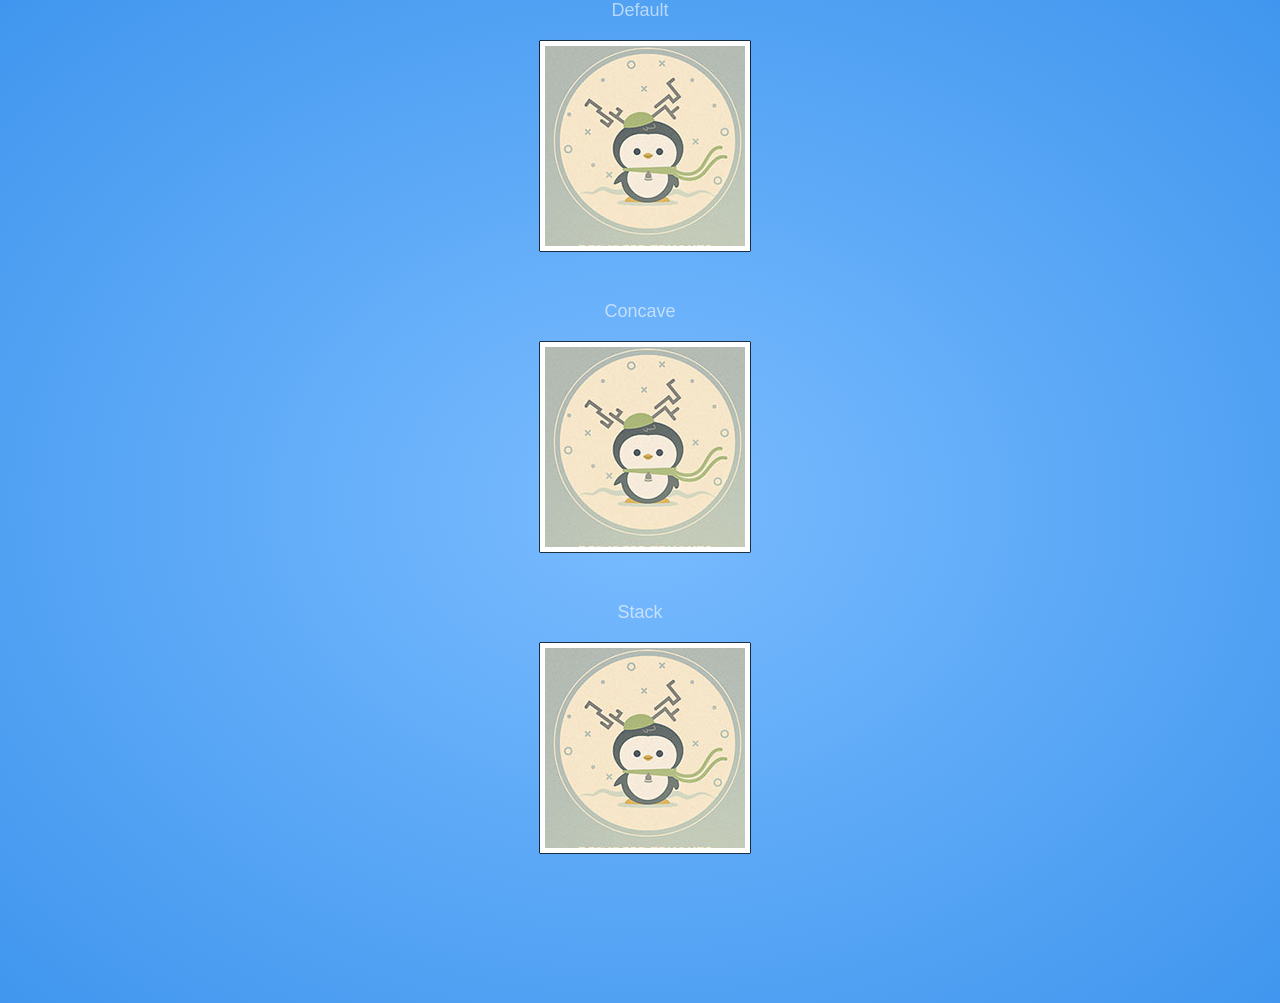
<file: WebView/html/index.html>
<!doctype html>
<html lang="en">
<head>
<meta charset="utf-8">
<title>css3高度灵活的模拟扑克牌切换图片效果</title>
<link rel="stylesheet" href="css/kort.css">
</head>
<body>
		<h2>Default</h2>
		<div class="thumb kort">
			<img src="images/lanren1.jpg" width="200" height="200">
			<img src="images/lanren2.jpg" width="200" height="200">
			<img src="images/lanren3.jpg" width="200" height="200">
			<img src="images/lanren4.jpg" width="200" height="200">
			<img src="images/lanren5.jpg" width="200" height="200">
			<img src="images/lanren6.jpg" width="200" height="200">
			<img src="images/lanren7.jpg" width="200" height="200">
			<img src="images/lanren8.jpg" width="200" height="200">
			<img src="images/lanren9.jpg" width="200" height="200">
		</div>

		<h2>Concave</h2>
		<div class="thumb kort concave">
			<img src="images/lanren1.jpg" width="200" height="200">
			<img src="images/lanren2.jpg" width="200" height="200">
			<img src="images/lanren3.jpg" width="200" height="200">
			<img src="images/lanren4.jpg" width="200" height="200">
			<img src="images/lanren5.jpg" width="200" height="200">
			<img src="images/lanren6.jpg" width="200" height="200">
			<img src="images/lanren7.jpg" width="200" height="200">
			<img src="images/lanren8.jpg" width="200" height="200">
			<img src="images/lanren9.jpg" width="200" height="200">
		</div>

		<h2>Stack</h2>
		<div class="thumb kort stack">
			<img src="images/lanren1.jpg" width="200" height="200">
			<img src="images/lanren2.jpg" width="200" height="200">
			<img src="images/lanren3.jpg" width="200" height="200">
			<img src="images/lanren4.jpg" width="200" height="200">
			<img src="images/lanren5.jpg" width="200" height="200">
			<img src="images/lanren6.jpg" width="200" height="200">
			<img src="images/lanren7.jpg" width="200" height="200">
			<img src="images/lanren8.jpg" width="200" height="200">
			<img src="images/lanren9.jpg" width="200" height="200">
		</div>
		<script src="js/kort.js"></script>
		<script>
			// FF OS X animates this at 3-4 FPS when there are box-shadows
			// on the images, hence the hack... Ugh :/
			if( navigator.userAgent.match( /firefox/gi ) ) {
				[].slice.call( document.querySelectorAll( '.thumb img' ) ).forEach(function( el ) { el.style.boxShadow = 'none'; });
			}
		</script>
</body>
</html>
</file>
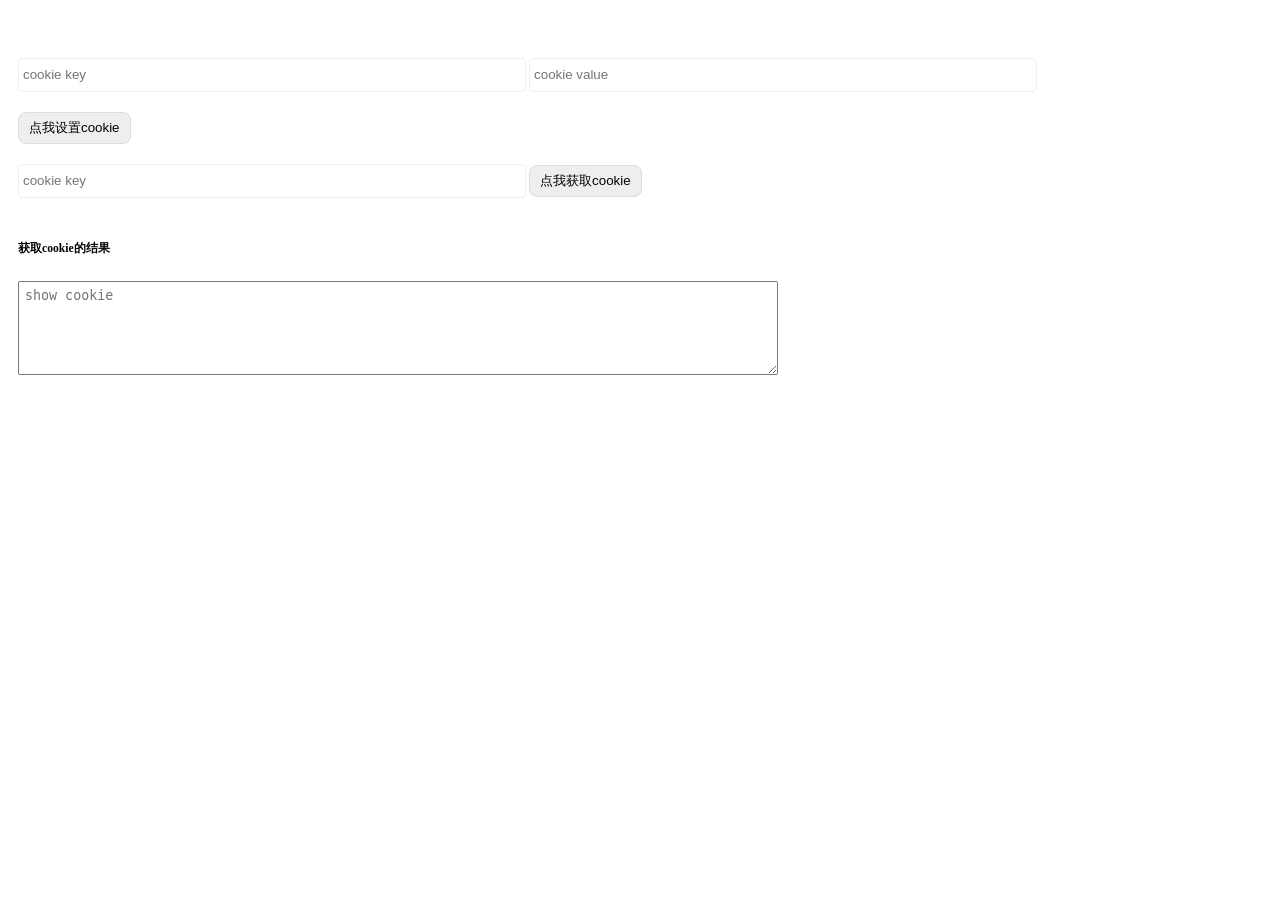
<file: WebView/test/test.html>
﻿<!doctype html>
<html>
<head>
	<meta charset="utf-8">
	<title>cookie 测试</title>
	<meta name="description" content="">
	<meta name="viewport" content="width=device-width,initial-scale=1.0,minimum-scale=1.0, maximum-scale=1.0, user-scalable=no">
	<link rel="stylesheet" href="http://yzued.111.com.cn/FFF/zepto/v0.2/style/base.css"/>
	<!-- build:css(.tmp) styles/main.css -->
	<link rel="stylesheet" href="styles/main.css">
	<!-- endbuild -->
</head>
<body>
<div class="container">
	<div>
		<input type="text" placeholder="cookie key" class="ipt_key4set"/>
		<input type="text" placeholder="cookie value" class="ipt_val4set"/>
	</div>
	<div>
		<button class="cookie_set">点我设置cookie</button>
	</div>
	<div class="result">
		设置成功！
	</div>
	<div>
		<input type="text" placeholder="cookie key" class="ipt_key4get"/> <button class="cookie_get">点我获取cookie</button>
	</div>
	<div>
		<h5>获取cookie的结果</h5>
		<textarea placeholder="show cookie"></textarea>
	</div>

</div>
<script src="http://yzued.111.com.cn/FFF/zepto/v0.2/FFF.fc.template.min.js"></script>
<!-- build:js scripts/main.js -->
<script src="scripts/main.js?v=1"></script>
<!-- endbuild -->
</body>
</html>
</file>
<file: WebView/html/css/kort.css>
/**
 * @author Hakim El Hattab | http://hakim.se
 */
/* 代码整理：懒人之家 www.lanrenzhijia.com */
* {
	margin: 0;
	padding: 0;
}
html {
	width: 100%;
	min-height: 100%;
	overflow-x: hidden;
}
body {
	padding-bottom: 100px;
	background: rgb(122,188,255);
	background: -moz-radial-gradient(center, ellipse cover, rgba(122, 188, 255, 1) 0%, rgba(96, 171, 248, 1) 44%, rgba(64, 150, 238, 1) 100%);
	background: -webkit-radial-gradient(center, ellipse cover, rgba(122, 188, 255, 1) 0%, rgba(96, 171, 248, 1) 44%, rgba(64, 150, 238, 1) 100%);
	background: -o-radial-gradient(center, ellipse cover, rgba(122, 188, 255, 1) 0%, rgba(96, 171, 248, 1) 44%, rgba(64, 150, 238, 1) 100%);
	background: -ms-radial-gradient(center, ellipse cover, rgba(122, 188, 255, 1) 0%, rgba(96, 171, 248, 1) 44%, rgba(64, 150, 238, 1) 100%);
	background: radial-gradient(ellipse at center, rgba(122, 188, 255, 1) 0%, rgba(96, 171, 248, 1) 44%, rgba(64, 150, 238, 1) 100%);
	font-family: 'Lato', Helvetica, sans-serif;
	font-size: 18px;
	color: #fff;
	text-align: center;
}
a {
	color: #e7e388;
	text-decoration: none;
	-webkit-transition: 0.15s color ease;
	-moz-transition: 0.15s color ease;
	-ms-transition: 0.15s color ease;
	-o-transition: 0.15s color ease;
	transition: 0.15s color ease;
}
a:hover {
	color: #fff;
}
h1 {
	font-size: 30px;
	margin: 0 0 15px 0;
}
h2 {
	font-size: 18px;
	opacity: 0.6;
	font-weight: normal;
}
p {
	margin-bottom: 10px;
}
.contents {
	padding: 40px 0px;
	margin-bottom: 30px;
	border-bottom: 1px solid #222;
	color: white;
	background: #39536B;
}
.sharing {
	margin-top: 20px;
}
.thumb {
	position: relative;
	width: 200px;
	height: 200px;
	margin: 20px auto 60px auto;
}
.thumb img {
	position: absolute;
	top: 0;
	left: 0;
	border: 5px solid white;
	box-shadow: 0px 0px 1px rgba( 0, 0, 0, 0.8 );
}
/**
 * Kort styles start here, everything above is demo-page 
 * specific.
 */

.kort {
	-webkit-perspective: 1200px;
	-moz-perspective: 1200px;
	-o-perspective: 1200px;
	perspective: 1200px;
	-webkit-perspective-origin: 50% 50%;
	-moz-perspective-origin: 50% 50%;
	-o-perspective-origin: 50% 50%;
	perspective-origin: 50% 50%;
	-webkit-touch-callout: none;
	-webkit-user-select: none;
}
.kort img {
	-webkit-transition: all 0.3s ease;
	-moz-transition: all 0.3s ease;
	-o-transition: all 0.3s ease;
	transition: all 0.3s ease;
}
/* DEFAULT TRANSITION */
.kort:hover img, .kort.touching img {
	-webkit-transform: translateX( -60% ) rotateY( 60deg ) translateZ(-80px);
	-moz-transform: translateX( -60% ) rotateY( 60deg ) translateZ(-80px);
	-o-transform: translateX( -60% ) rotateY( 60deg ) translateZ(-80px);
	transform: translateX( -60% ) rotateY( 60deg ) translateZ(-80px);
}
 .kort:hover img.present ~ img, .kort.touching img.present ~ img {
 -webkit-transform: translateX( 82% ) rotateY( 50deg );
 -moz-transform: translateX( 82% ) rotateY( 50deg );
 -o-transform: translateX( 82% ) rotateY( 50deg );
 transform: translateX( 82% ) rotateY( 50deg );
}

/* CONCAVE TRANSITION */
.kort.concave:hover img.present ~ img, .kort.concave.touching img.present ~ img {
 -webkit-transform: translateX( 60% ) rotateY( -60deg ) translateZ(-80px);;
 -moz-transform: translateX( 60% ) rotateY( -60deg ) translateZ(-80px);;
 -o-transform: translateX( 60% ) rotateY( -60deg ) translateZ(-80px);;
 transform: translateX( 60% ) rotateY( -60deg ) translateZ(-80px);;
}
/* STACK TRANSITION */
.kort.stack:hover img, .kort.stack.touching img {
	-webkit-transform: translateZ(-180px) rotateY( -60deg );
	-moz-transform: translateZ(-180px) rotateY( -60deg );
	-o-transform: translateZ(-180px) rotateY( -60deg );
	transform: translateZ(-180px) rotateY( -60deg );
}
 .kort.stack:hover img.present ~ img, .kort.stack.touching img.present ~ img {
 -webkit-transform: translateX( 82% ) rotateY( 50deg );
 -moz-transform: translateX( 82% ) rotateY( 50deg );
 -o-transform: translateX( 82% ) rotateY( 50deg );
 transform: translateX( 82% ) rotateY( 50deg );
}
.kort:hover img.present, .kort.touching img.present {
	-webkit-transform: none;
	-moz-transform: none;
	-o-transform: none;
	transform: none;
	margin: 0!important;
}
​
/* 代码整理：懒人之家 www.lanrenzhijia.com */
</file>
<file: WebView/test/styles/main.css>
html {
  font-size: 20px;
}
.container {
  padding: 2rem 0.5rem 0;
  font-size: 0.7rem;
}
div {
  padding: 0.5rem 0;
}
input {
  height: 1.2rem;
  line-height: 1.2rem;
  border: 1px solid #eee;
  border-radius: 5px;
  width: 40%;
  padding: 0.2rem;
}
button {
  padding: 0.3rem 0.5rem;
  background-color: #eee;
  border-radius: 0.4rem;
  border: 1px solid #ddd;
}
textarea {
  width: 60%;
  height: 4rem;
  padding: 0.3rem;
}
.result {
  display: none;
  color: red;
}
h5 {
  line-height: 1.2rem;
}
.testbox {
  position: absolute;
  top: 0;
  left: 0;
  bottom: 0;
  right: 0;
  width: 200px;
  margin: 0 auto;
  background-color: blue;
}
/*# sourceMappingURL=app/styles/main.css.map */
</file>
